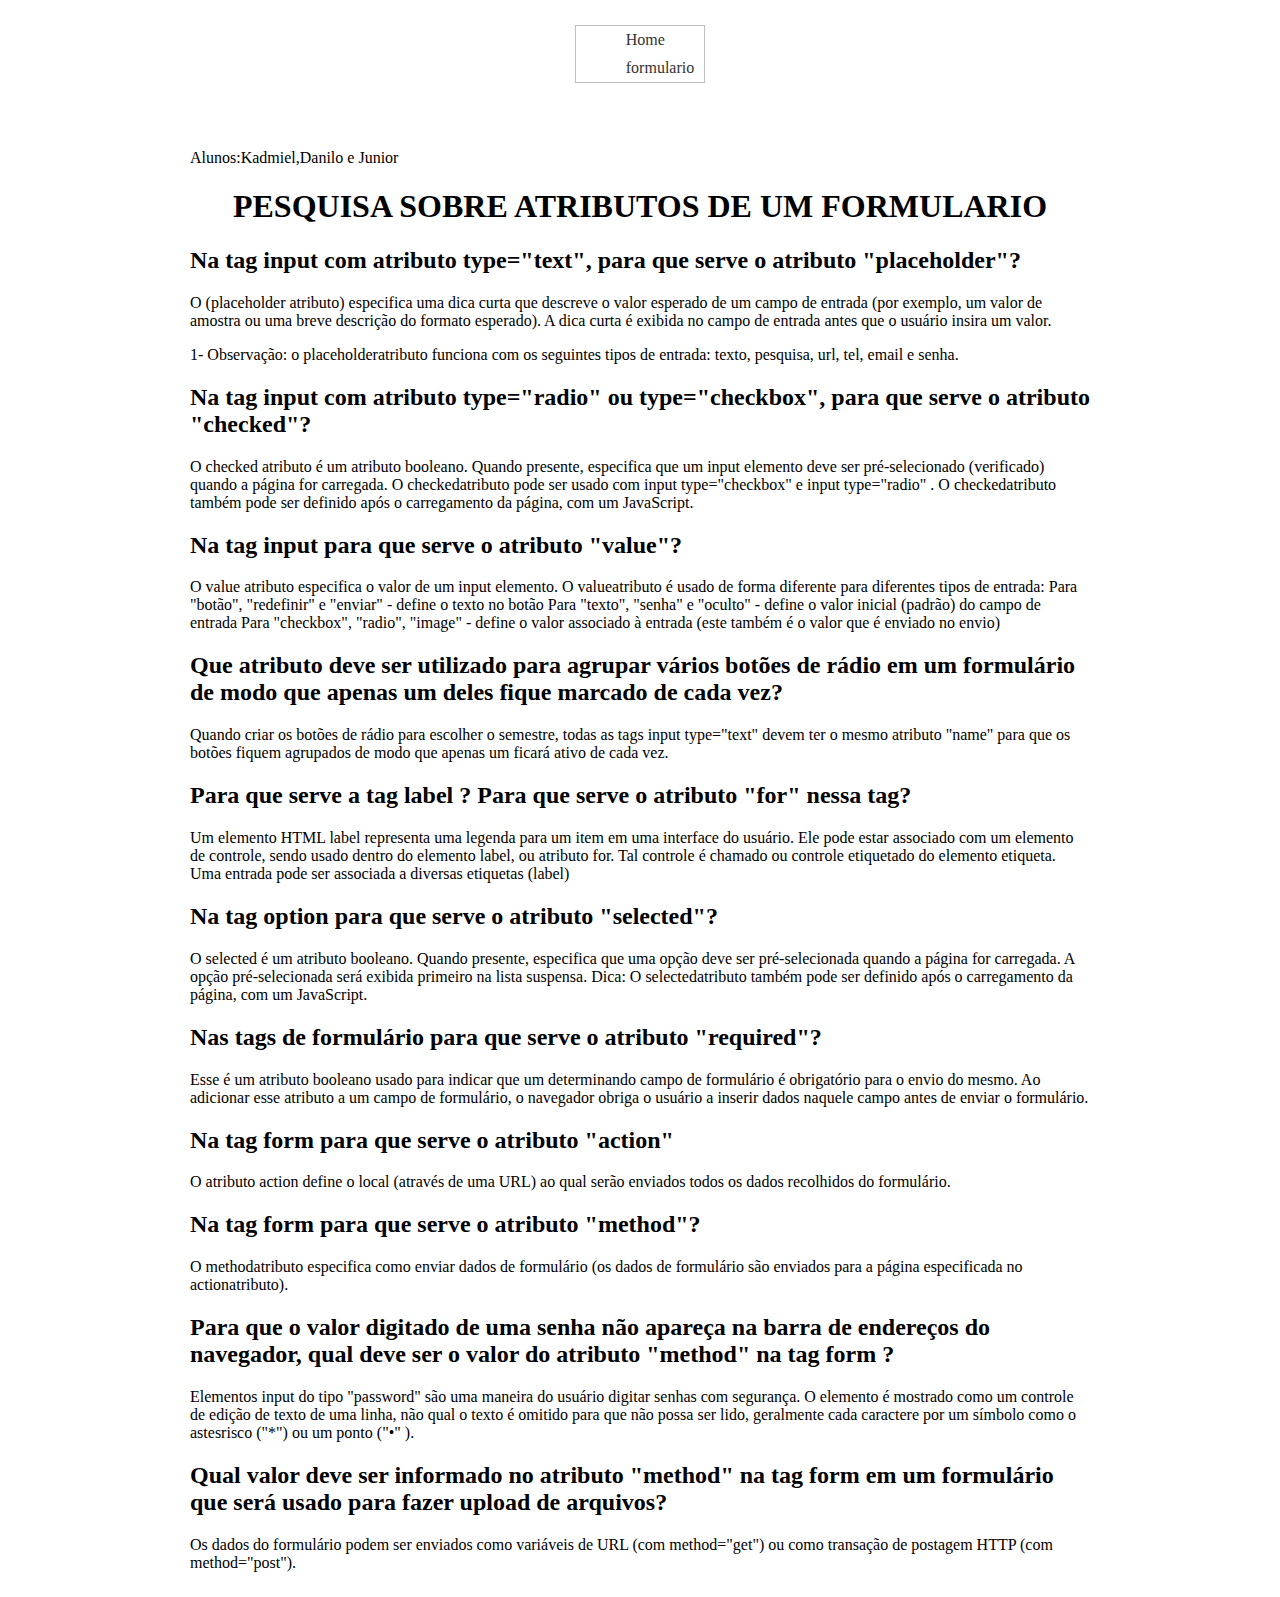
<file: index.html>
<!DOCTYPE html>
<html lang="en">
<head>
    <meta charset="UTF-8">
    <meta http-equiv="X-UA-Compatible" content="IE=edge">
    <meta name="index.html" content="width=device-width, initial-scale=1.0">
    <title>formulario </title>
    <link rel="stylesheet" href="style.css">

</head>
<body class="principal">

    
        <div>
            <nav>
                <ul class="menu">
                      <li><a href="#">Home</a></li>
                      <li><a href="formulario.html">formulario</a></li>
            
                </ul>
            </nav>
        </div>
    
    <span>Alunos:Kadmiel,Danilo e Junior</span>
    <h1>PESQUISA SOBRE ATRIBUTOS DE UM FORMULARIO </h1>

    <h2> Na tag input com atributo type="text", para que serve o atributo "placeholder"? </h2>
    <p>
        O (placeholder atributo) especifica uma dica curta que descreve o valor esperado de um campo de entrada
        (por exemplo, um valor de amostra ou uma breve descrição do formato esperado).
        A dica curta é exibida no campo de entrada antes que o usuário insira um valor.
    </p>

    <p>1-	Observação: o placeholderatributo funciona com os seguintes tipos de entrada: texto, pesquisa, url, tel, email e senha.</p>

    <h2>Na tag input com atributo type="radio" ou type="checkbox", para que serve o atributo "checked"? </h2> 
   <p>
       O checked atributo é um atributo booleano.
       Quando presente, especifica que um input elemento deve ser pré-selecionado (verificado) quando a página for carregada.
       O checkedatributo pode ser usado com  input type="checkbox" e  input type="radio" .
       O checkedatributo também pode ser definido após o carregamento da página, com um JavaScript.
   </p>

<h2> Na tag input para que serve o atributo "value"?</h2>
<p>
    O value atributo especifica o valor de um  input elemento.
    O valueatributo é usado de forma diferente para diferentes tipos de entrada:
    Para "botão", "redefinir" e "enviar" - define o texto no botão
    Para "texto", "senha" e "oculto" - define o valor inicial (padrão) do campo de entrada
    Para "checkbox", "radio", "image" - define o valor associado à entrada (este também é o valor que é enviado no envio)
</p>

<h2>Que atributo deve ser utilizado para agrupar vários botões de rádio em um formulário de modo que apenas um deles fique 
    marcado de cada vez?</h2>
<p>
        Quando criar os botões de rádio para escolher o semestre, todas as tags input type="text"
        devem ter o mesmo atributo "name" para que os botões fiquem agrupados de modo que apenas um ficará ativo de cada vez.
    </p>

<h2>Para que serve a tag  label ? Para que serve o atributo "for" nessa tag?</h2> 
    <p>
        Um  elemento HTML label  representa uma legenda para um item em uma interface do usuário. Ele pode estar associado com um
             elemento de controle, sendo usado dentro do elemento  label, ou atributo  for. Tal controle é chamado ou controle
             etiquetado do elemento etiqueta. Uma entrada pode ser associada a diversas etiquetas (label)
        
    </p>
            <h2> Na tag option para que serve o atributo "selected"?</h2>
                <p>
                    O selected é um atributo booleano.
                    Quando presente, especifica que uma opção deve ser pré-selecionada quando a página for carregada.
                    A opção pré-selecionada será exibida primeiro na lista suspensa.
                    Dica: O selectedatributo também pode ser definido após o carregamento da página, com um JavaScript.
                </p>

<h2> Nas tags de formulário para que serve o atributo "required"?</h2>
<p>
    Esse é um atributo booleano usado para indicar que um determinando campo de formulário é obrigatório para o envio do mesmo.
    Ao adicionar esse atributo a um campo de formulário, o navegador obriga o usuário a inserir dados naquele campo antes de enviar
     o formulário.
</p>

<h2> Na tag form para que serve o atributo "action" </h2> 
    <p>O atributo action define o local (através de uma URL) ao qual serão enviados todos os dados recolhidos do formulário.</p>


    <h2>Na tag form para que serve o atributo "method"? </h2>
        <p>
            O methodatributo especifica como enviar dados de formulário (os dados de formulário são enviados para a página
            especificada no actionatributo).
        </p>


<h2> Para que o valor digitado de uma senha não apareça na barra de endereços do navegador,
     qual deve ser o valor do atributo "method" na tag form ?</h2>

<p>
    Elementos input  do tipo  "password" são uma maneira do usuário digitar senhas com segurança.  O elemento é mostrado como um controle de edição de texto de uma linha,
    não qual o texto é omitido para que não possa ser lido, geralmente cada caractere por um símbolo como o astesrisco ("*") ou um ponto ("•" ).
</p>

<h2>Qual valor deve ser informado no atributo "method" na tag form em um formulário que será usado para fazer upload de arquivos?</h2>
    Os dados do formulário podem ser enviados como variáveis ​​de URL (com method="get") ou como transação de postagem HTTP (com method="post").
</body>
</html>
</file>
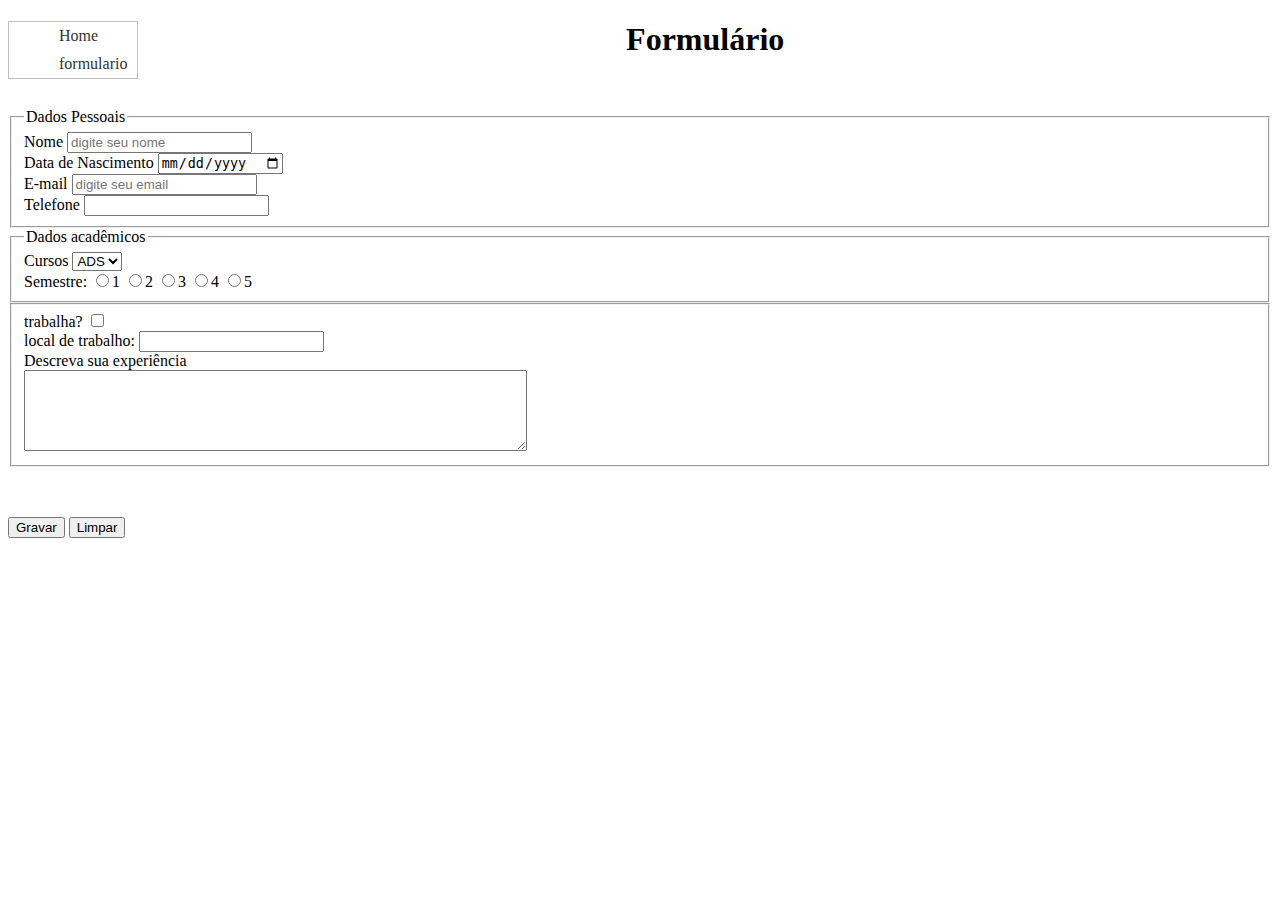
<file: formulario.html>
<!DOCTYPE html>
<html lang="pt-br">
<head>
    <meta charset="UTF-8">
    <meta http-equiv="X-UA-Compatible" content="IE=edge">
    <meta name="viewport" content="width=device-width, initial-scale=1.0">
    <title>Document</title>
    <link rel="stylesheet" href="style.css">
</head>
<body>
    <nav>
        <ul class="menu">
              <li><a href="index.html">Home</a></li>
              <li><a href="#">formulario</a></li>
    
        </ul>
    </nav>

        <h1>Formulário</h1>
        <form action="">
            <fieldset>
                <legend>Dados Pessoais</legend>
                <label for="nome">
                    Nome
                </label>
                <input type="text" id="nome"  placeholder="digite seu nome "><br>
                <label for="datanasc">
                    Data de Nascimento
                </label>
                <input type="date" id="datanasc"><br>
                <label for="email">
                    E-mail
                </label>
                <input type="email" id="email" placeholder="digite seu email"><br>
                <label for="">Telefone</label>
                <input type="text">
            </fieldset>
                <fieldset>
                    <legend>Dados acadêmicos</legend>
                    <label for="cursos">Cursos</label>
                    <select name="cursos" id="cursos">
                        <option value="ADS">ADS</option>
                        <option value="GTI">GTI</option>
                        <option value="TBD">TBD</option>
                        <option value="TSI">TSI</option>
                    </select><br>

                    <label for="semestre">
                        Semestre:
                    </label>

                    <label for="1">
                        <input type="radio" name="1" value="1">1
                    </label>
                    
                    <label for="2">
                        <input type="radio" name="1" value="2">2
                    </label>
                    
                    <label for="3">
                        <input type="radio" name="1" value="3">3
                    </label>
                    
                    <label for="4">
                        <input type="radio" name="1" value="4">4
                    </label>

                    <label for="5">
                        <input type="radio" name="1" value="5">5
                    </label>
                   
                    
                </fieldset>
                <fieldset>
                    <label for="trabalha">
                        trabalha?
                    </label>
                    <input type="checkbox"><br>

                    <label for="local">
                        local de trabalho:
                    </label>
                    <input type="text"><br>
                    <label for="texto">Descreva sua experiência</label><br>
                    <textarea name="texto" id="texto" cols="60" rows="5"></textarea>
                </fieldset>
            </form>
            <button type="submit">
                Gravar
            </button>
            <button type="reset">
                Limpar
            </button>
        
            
            
    
</body>
</html>
</file>
<file: style.css>
.principal{
    margin: 25px auto;
    width: 900px;
}

form{
    margin:50px auto;

}
h1{
    text-align: center;
}

div{
    display: flex;
    justify-content: center;
    margin-bottom: 50px;
}

.menu{
    list-style:none;
    border:1px solid #c0c0c0;
    float:left;
    margin-top: 0;

}

.menu li a{color:#333; text-decoration:none; padding:5px 10px; display:block;}

.menu li a:hover{
background:#333;
color:#fff;

text-shadow:0px 0px 5px #fff;
}

.menu li  ul{
    position:absolute;
    top:25px;
    left:0;
    background-color:#fff;
    display:none;
    }
</file>
